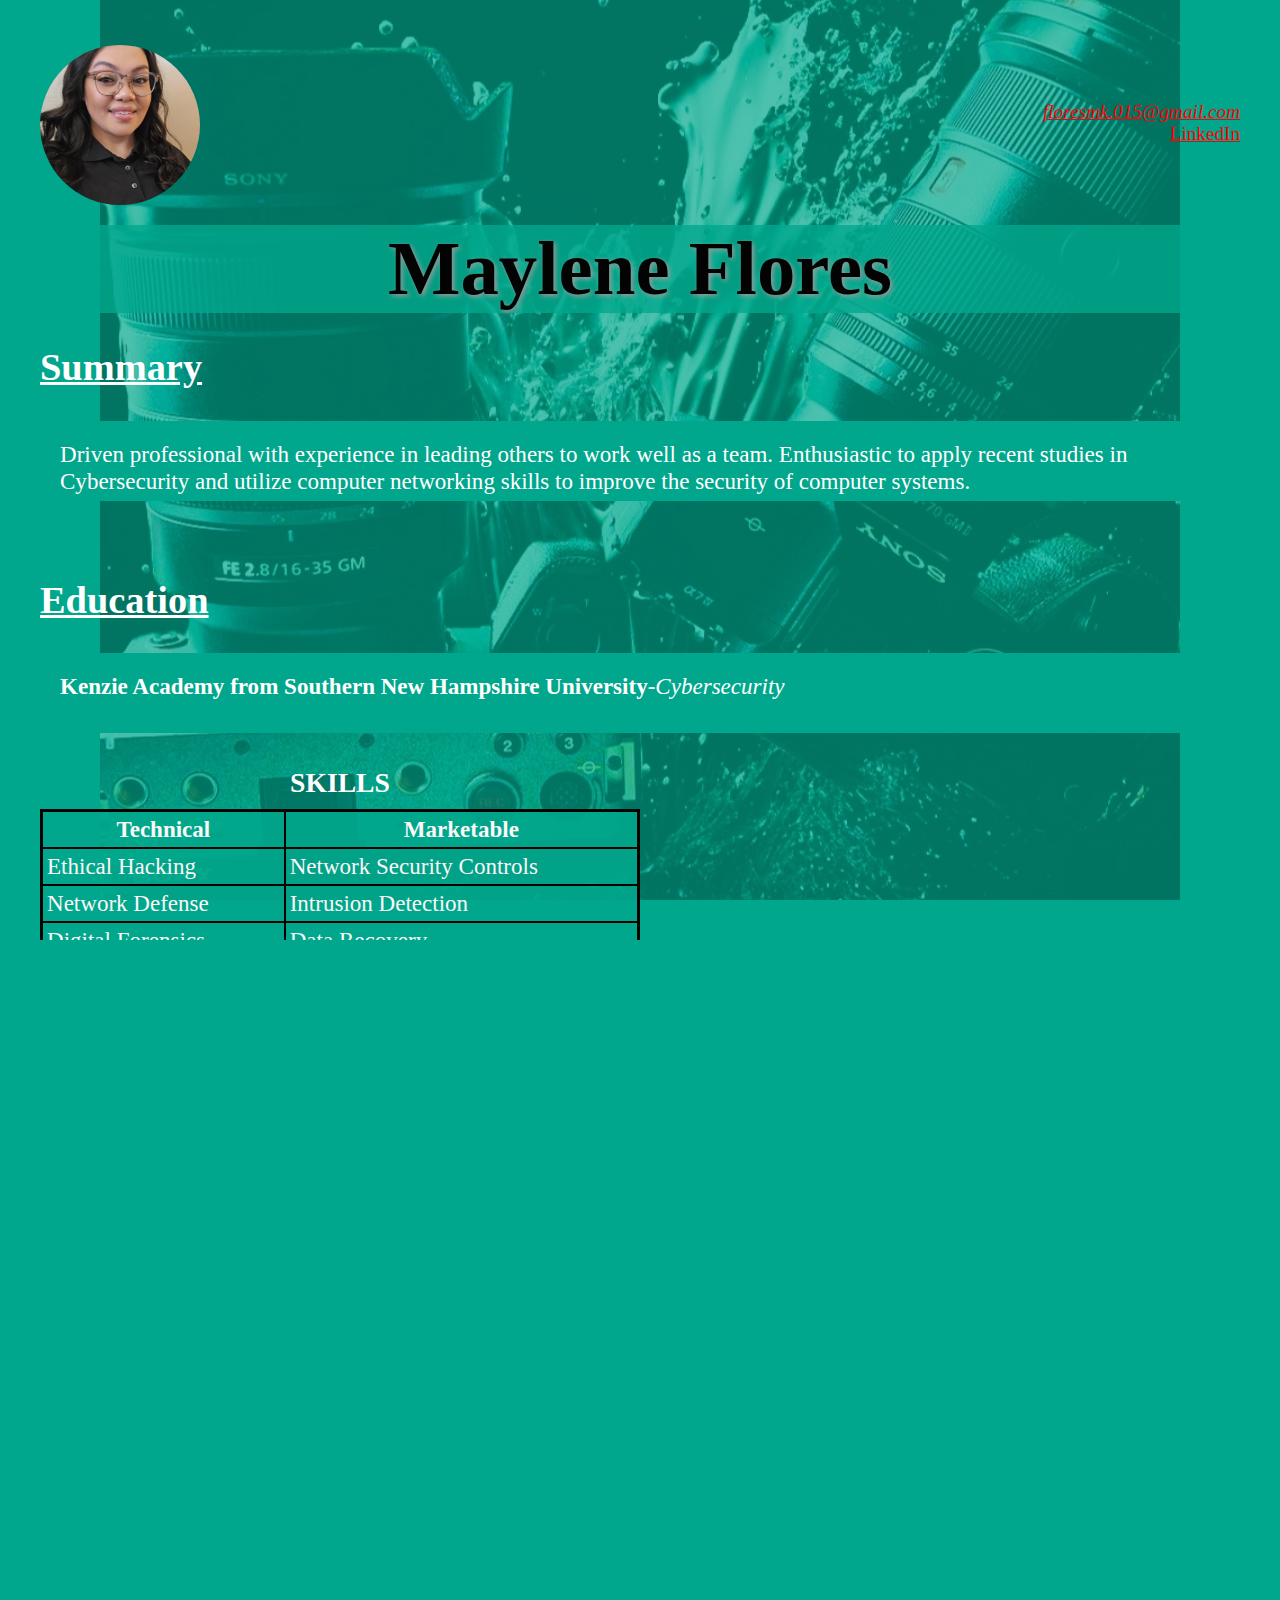
<file: www.linkedin.com/index.html>
<!DOCTYPE html>
<html lang="en">
  <head>
    <meta charset="UTF-8">
    <!-- <title>A Digital CV</title> -->
     <!-- Link to external CSS file -->
    <link rel="stylesheet" href="cv_exercise.css">

  </head>
  
    <header>
        <img src="Photo.JPG" alt="Maylene Flores" class="circle-image" height="200">
        <div class="header-text">
        <a href="mailto: floresmk.015@gmail.com" style="color:rgb(255, 0, 0);"><i>floresmk.015@gmail.com</i></a>
        <a href="https://www.linkedin.com/in/maylene-flores-b970b9172/" target="_blank" style="color:rgb(255, 0, 0);">LinkedIn</a>
        </div>
    </header>
<h1>Maylene Flores</h1>

<body>
    
    <h2>Summary</h2>
    <p>Driven professional with experience in leading others to work well as a team. Enthusiastic to apply recent studies in Cybersecurity and utilize computer networking skills to improve the security of computer systems.</p>
<br>

<h2>Education</h2>
<p><b>Kenzie Academy from Southern New Hampshire University</b>-<i>Cybersecurity</i></p>

<table>
    <caption>SKILLS</caption>
    <thead>
        <tr>
            <th>Technical</th>
            <th>Marketable</th>
        </tr>
    <tbody>
        <tr>
            <td>Ethical Hacking</td>
            <td>Network Security Controls</td>
        </tr>
        <tr>
            <td>Network Defense</td>
            <td>Intrusion Detection</td>
        </tr>
        <tr>
            <td>Digital Forensics</td>
            <td>Data Recovery</td>
        </tr>
        <tr>
            <td>Wireless Networks</td>
            <td>Network Traffic Monitoring</td>
        </tr>
        <tr>
            <td>Cryptography</td>
            <td>Perform Disk Encryption</td>
        </tr>
  </tbody>
</table>
<hr>

<h2>Projects</h2>
<h4>Network Evaluation</h4>

<div id="list-image">
    <img src="network-evaluation.JPG" alt="Network Evaluation" id="side-image"/>
    <ul id="project-list">
        <li>Listed computer and network devices that have an IP address assigned to it.</li>
        <li>Developed a diagram of the network to identify where devices such as routers and IoT reside.</li>
        <li>Detail the method of IP configuration, the physical access controls, and how access to devices are being controlled.</li>
        <li>Specify technical access control measures, patch/update management, and security backups</li>
     </ul>
    </div>
    <br>
    <br>
  
  <form action="/submit-inquiry" method="POST">
  <fieldset>
    <legend>Contact Me</legend>

    <div>
      <label for="name">Name:</label>
      <input type="text" id="name" name="fullName" required>
    </div>

    <div>
      <label for="email">Email:</label>
      <input type="email" id="email" name="emailAddress" required>
    </div>

    <div>
      <label for="message">Message:</label>
      <textarea id="message" name="inquiryMessage" rows="3" required></textarea>
    </div>

    <button type="submit">Submit</button>
  </fieldset>
</form>

  </body>
</html>
</file>
<file: www.linkedin.com/cv_exercise.css>
header {
    display: flex;
    justify-content: space-between;
    align-items: center;
  }

body {
  background-color: hsla(170, 99%, 33%);
  min-height: 100vh;
  font-size: 1.2em;
}

html, body {
  height: 100%;
  margin: 20px;
  overflow: auto; /* Enable scrolling if content overflows */
}

  body::before {
    content: "";
    position: absolute; /* Position relative to the body */
    inset: 0;
    background-image: url(Cameras.JPG); /* Background image */
    background-position: center; /* Center the image */
    background-repeat: no-repeat; /* Prevent image repetition */
    background-attachment: fixed; /* Fix the image during scroll */
    opacity: 0.3; /* Adjust opacity for transparency */
    background-color: hsla(170, 99%, 33%);
    z-index: 0; /* Place behind the header content */
  }

  body * {
    position: relative; /* Ensure header content is above the ::before pseudo-element */
    z-index: 1;
  }

 .circle-image {
    margin-top: 5px;
    border-radius: 50%;
    border: 0;
    object-fit: cover; /*Keeps image from stretching*/
    width: 160px;
    height: 160px;
 }

  .header-text {
    display: flex;
    flex-direction: column;
    align-items: flex-end;
  }

table {
    border: 3px solid rgb(3, 3, 3);
    border-collapse: collapse;
    background-color: hsla(170, 99%, 33%, 0.9); /* Semi-transparent background */
    width: 50%;
    color: rgb(250, 247, 247); /* black text color */
    font-family: Papyrus;
    font-size: 1.2em;
  }

  th, td {
    border: 2px solid black;
    padding: 4px;
  }

caption {
    font-size: 1.2em;
    margin: 10px;
    font-weight: bold;
    color: white;
  }


  h1 {
    position: relative;
    top: 0;
    font-size: 4em;
    font-family: Brush Script MT; 
    text-align: center;
    text-shadow: 2px 2px 5px rgb(157, 156, 156);
    background-color: hsla(170, 99%, 33%, 0.8);
    color: rgb(4, 3, 3);
    margin: 20px;
  }

  h2 {
    position: relative;
    text-decoration: underline ;
    color: white;
    font-size: 2em;
    font-family: Papyrus;
  }

p {
  position: relative;
    text-shadow: #ffffff 5px 4 4px; /* Subtle shadow for better readability */
    background-color: hsla(170, 99%, 33%);
    height: 40px;
    color: white;
    font-size: 1.2em;
    font-family: Papyrus;
    padding: 20px;
}

  #list-image {
    display: flex;
    justify-content: space-between;
    flex-flow: flex-start;
    align-items: center;
    height: auto;  
  }

  #side-image {
   
    width: 200px;
    height: auto;
    float: right;
    margin-left: 0 auto;
  }

  #project-list {
    background-color: hsla(170, 99%, 33%, 1.0);
    height: 150px;
    font-family: Papyrus;
    font-size: 1.2em;
    color: white;
    gap: 1px;
  }

h4 {
    font-size: 1.5em;
    font-family: Papyrus;
    color: rgb(255, 0, 0);
  }

  form {
    position: relative;
    margin-top: 20px;
    background-color: hsla(170, 99%, 33%, 0.7); /* Semi-transparent background */
    padding: 10px;
    border: 10px;
    border-radius: 4px;
    height: auto;
    width: 500px;
    margin: 0 auto; /* Center the form */
    color: black; /* black text color */
    font-size: 1em;
  }

  fieldset {
    border: 3px solid black;
    padding: 2px;
    margin-bottom: 4px;
    align-content: center;
  }

  legend {
    font-weight: bold;
    font-size: 1em;
    color: rgb(255, 0, 0);
  }

  label {
    display: block;
    margin-bottom: 3px;
    font-weight: bold;
    color: rgb(255, 0, 0);
  }

  input[type="text"],
  input[type="email"],
  textarea {
    
    width: 100%;
    padding: 2px;
    margin-bottom: 3px;
    border: 1px solid #ccc;
    border-radius: 1px;
    box-sizing: border-box;
  }

  input[type="submit"] {
    
    background-color: rgb(255, 0, 0);
    color: white;
    padding: 10px 15px;
    border: none;
    border-radius: 4px;
    cursor: crosshair;
  }
</file>
